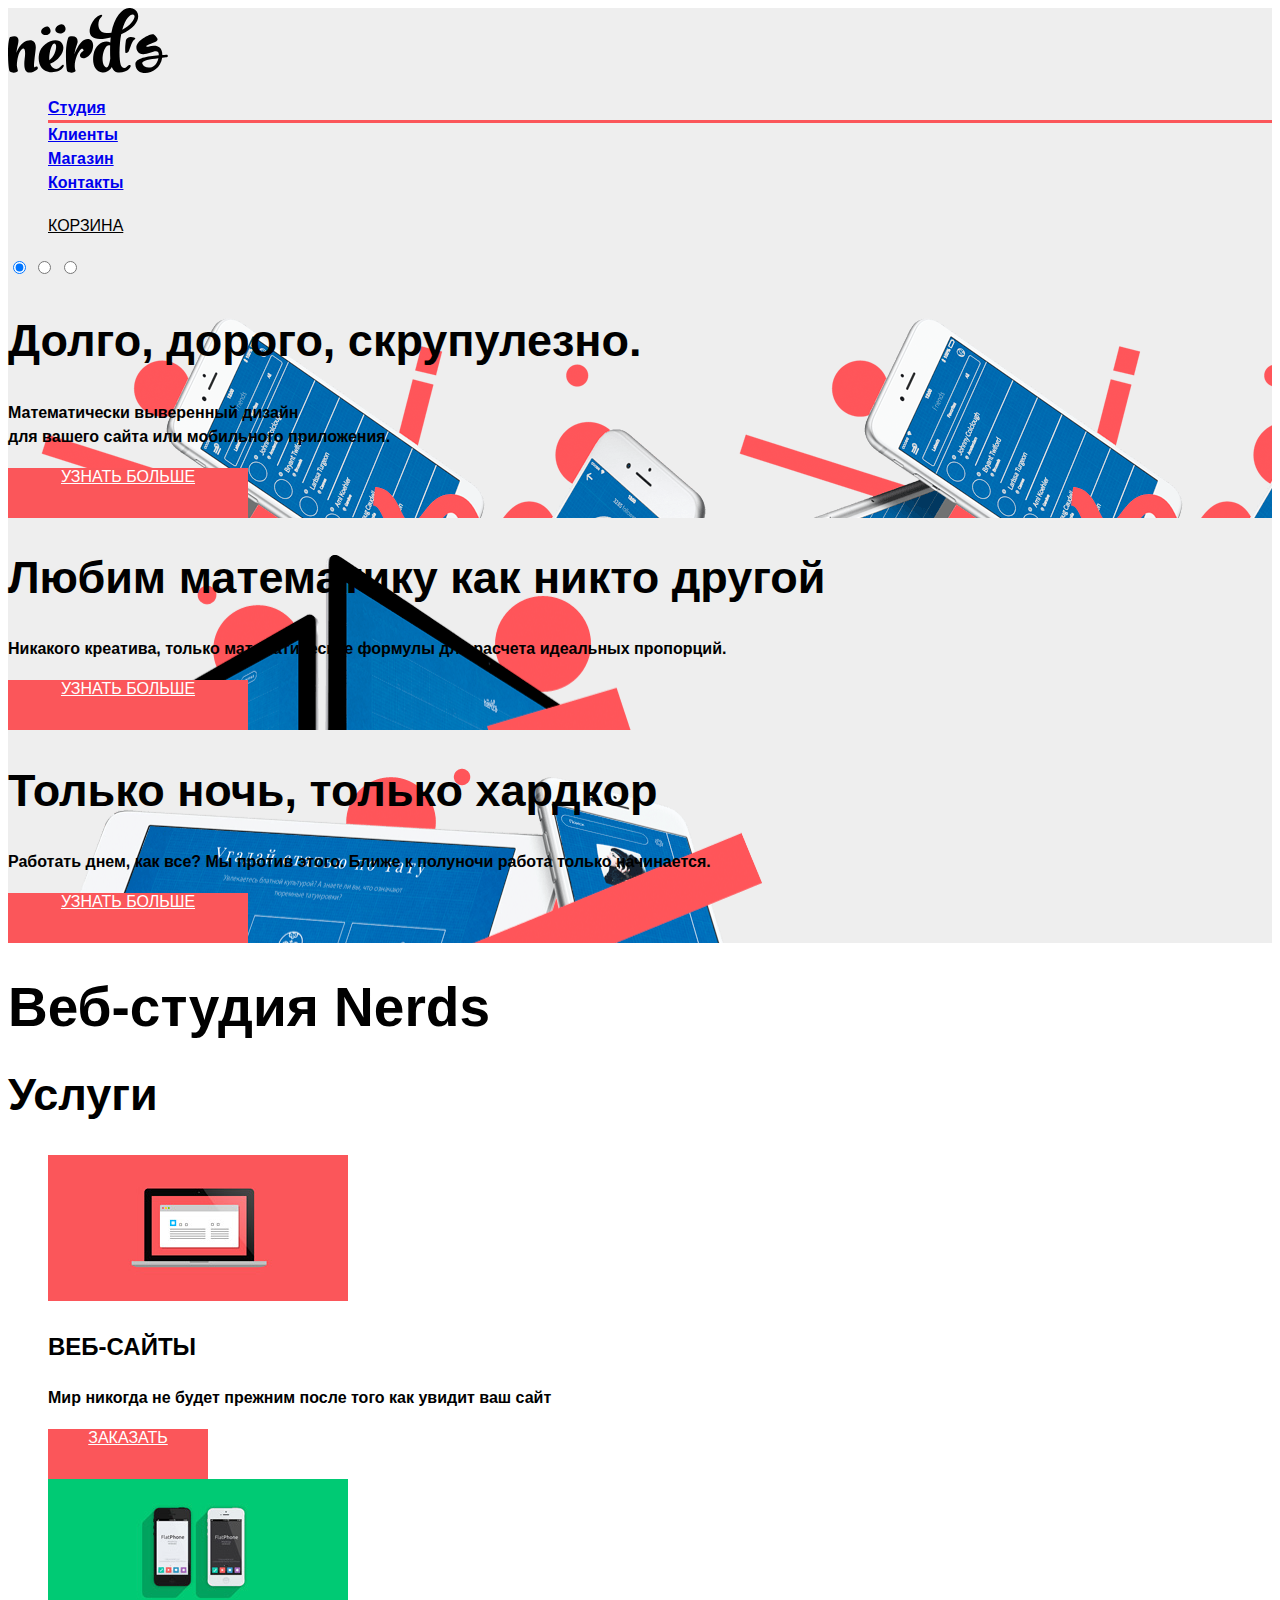
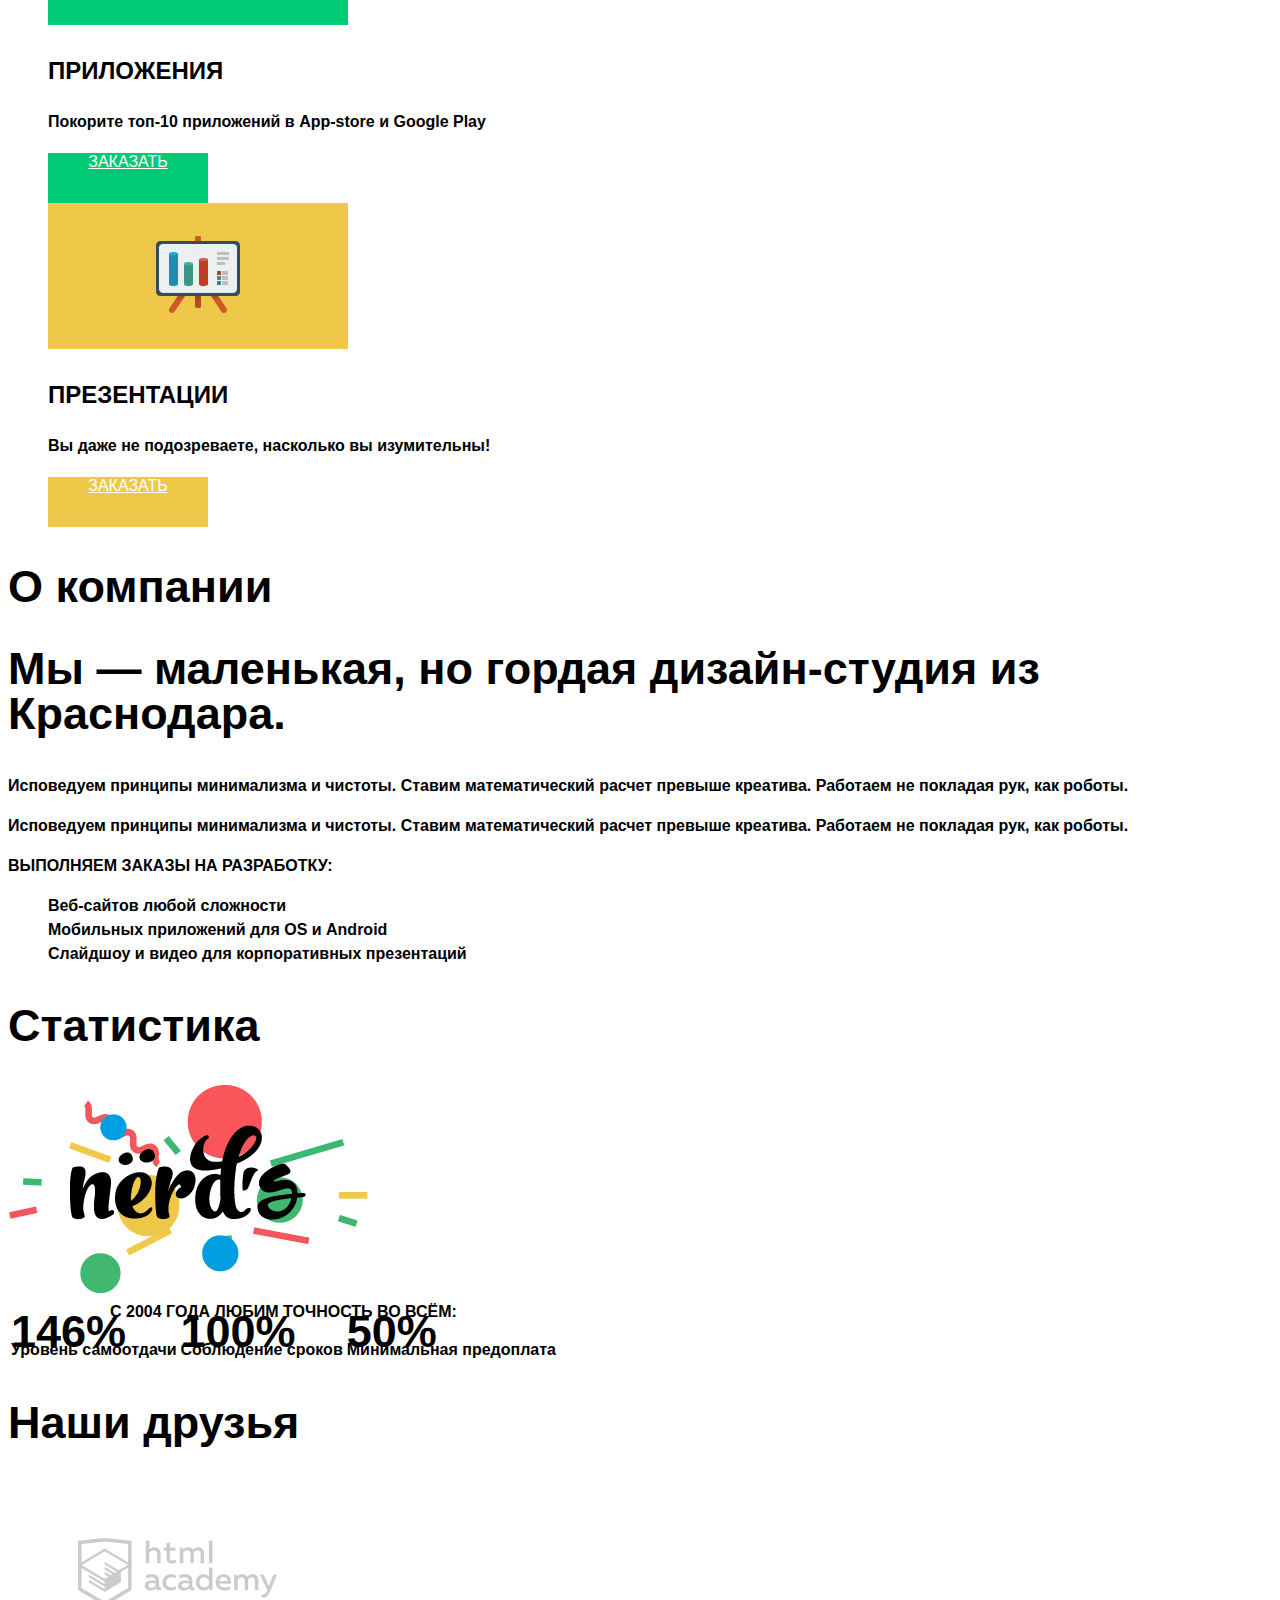
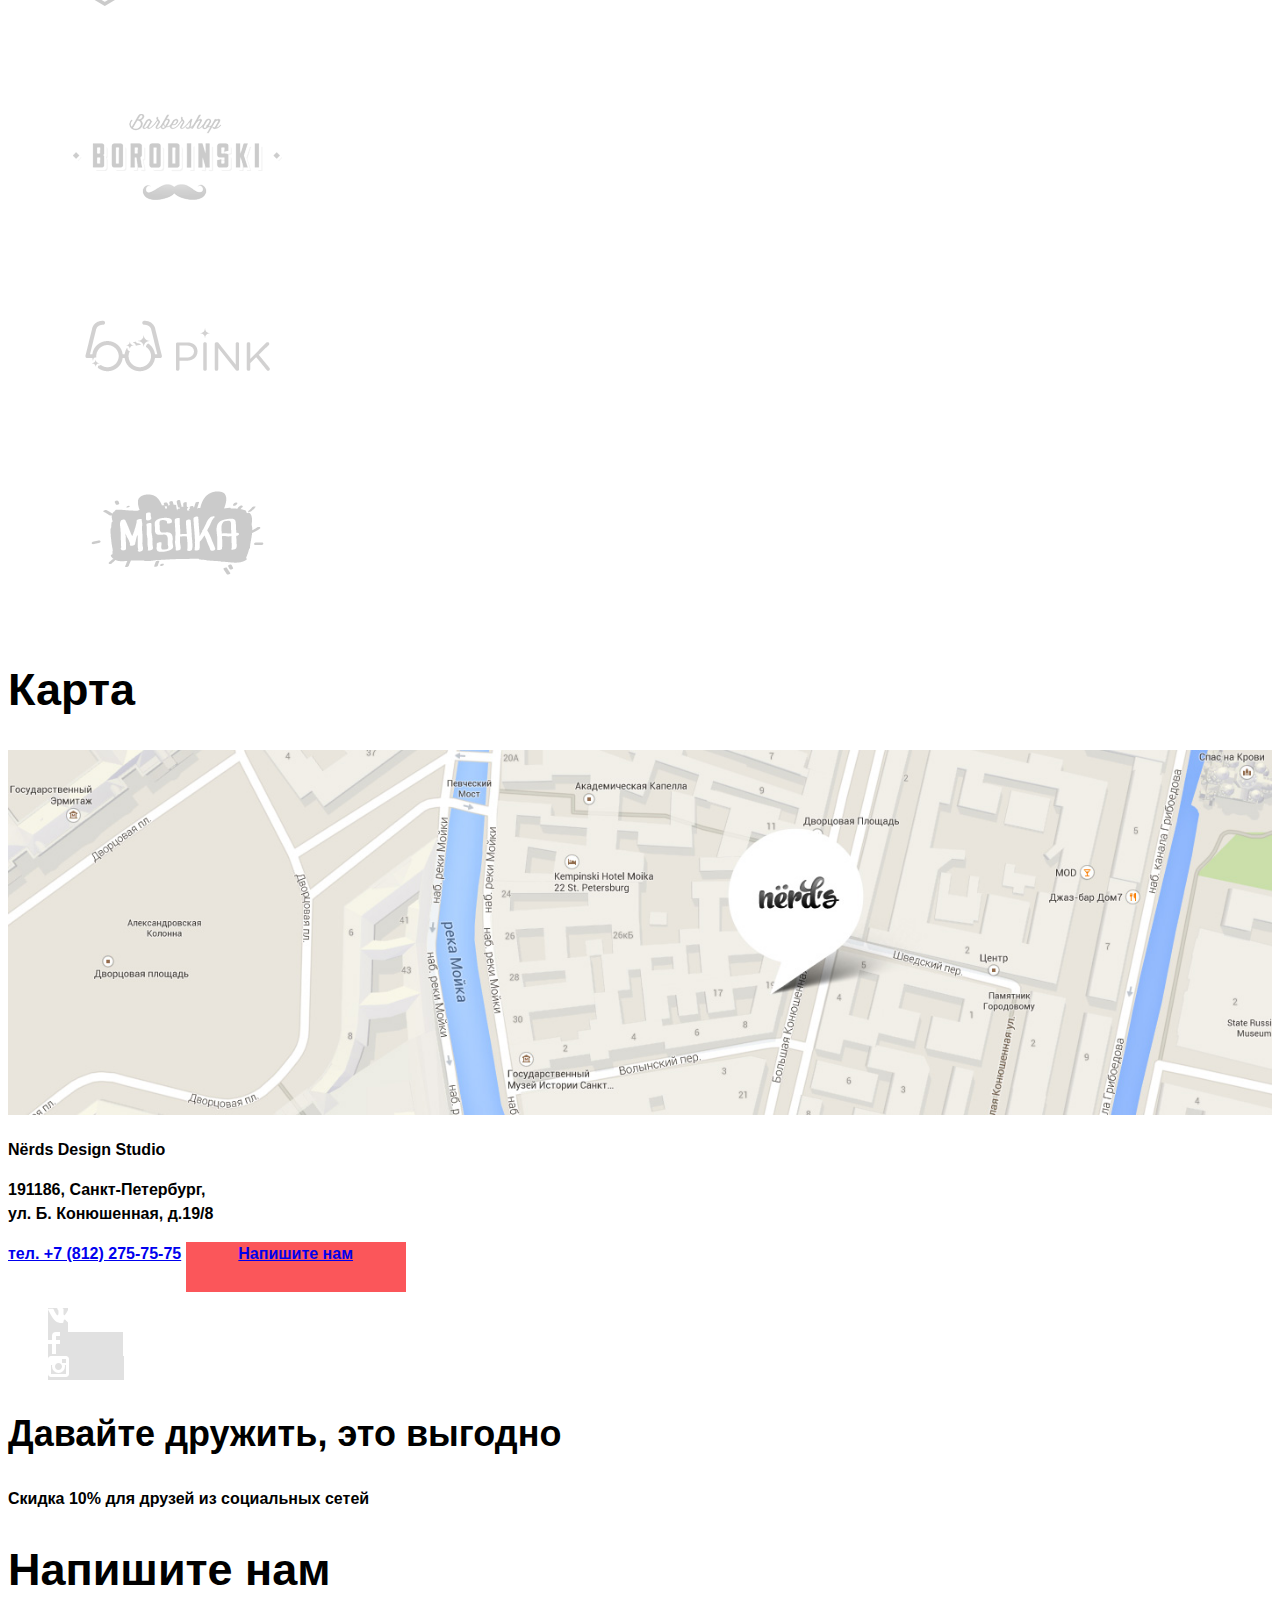
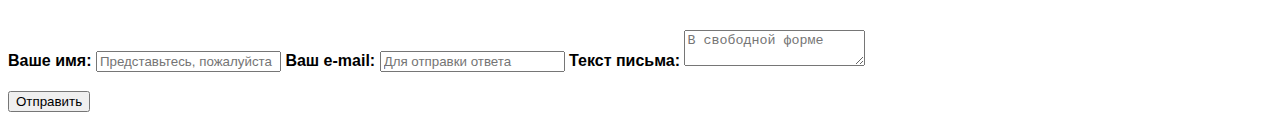
<file: index.html>
<!DOCTYPE html>
<html lang="ru">

<head>
    <meta charset="utf-8">
    <title>Nerd's магазин готовых шаблонов</title>
    <link href="css/style.css" rel="stylesheet">
</head>

<body>
    <header class="main-header">

        <nav class="main-navigation container">
            <a class="main-header-logo" href="index.html">
                <img src="img/nerds-logo.svg" width="160px" height="65px" class="main-header-logo" alt="Логотип">
            </a> 
            <ul class="site-navigation">
                <li class="current"><a href="#">Студия</a></li>
                <li><a href="#">Клиенты</a></li>
                <li><a href="#">Магазин</a></li>
                <li><a href="#">Контакты</a></li>
            </ul>
            <ul class="user-navigation">
                <li class="cart"><a href="#">Корзина</a></li>
            </ul>
        </nav>
        <div class="slider">
            <input type="radio" id="slide-btn-1" name="mainslider" checked>
            <input type="radio" id="slide-btn-2" name="mainslider">
            <input type="radio" id="slide-btn-3" name="mainslider">
            <div class="slideswitcher">
                <label for="slide-btn-1"></label>
                <label for="slide-btn-2"></label>
                <label for="slide-btn-3"></label>
            </div>
            <div class="slides">
                <div class="slide-1 container">
                    <div class="slide-text">
                        <h2 class="slide-title heading-2">Долго, дорого, скрупулезно.</h2>
                        <p class="slide-description">Математически выверенный дизайн <br> для вашего сайта или мобильного приложения.</p>
                        <a href="#" class="btn know-more-btn">Узнать больше</a>
                    </div>
                </div>
                <div class="slide-2 container">
                    <div class="slide-text">
                        <h2 class="slide-title heading-2">Любим математику как никто другой</h2>
                        <p class="slide-description">Никакого креатива, только математические формулы для расчета идеальных пропорций.</p>
                        <a href="#" class="btn know-more-btn">Узнать больше</a>
                    </div>
                </div>
                <div class="slide-3 container">
                    <div class="slide-text">
                        <h2 class="slide-title heading-2">Только ночь, только хардкор</h2>
                        <p class="slide-description">Работать днем, как все? Мы против этого. Ближе к полуночи работа только начинается.</p>
                        <a href="#" class="btn know-more-btn">Узнать больше</a>
                    </div>
                </div>
            </div>
        </div>
    </header>
    <main class="page-content ">
        <h1 class="visually-hiden heading-1">Веб-студия Nerds</h1>
        <section class="service container">
            <h2 class="visually-hidden heading-2">Услуги</h2>
            <ul class="service-list">
                <li class="service-item">
                    <img src="img/illustration-1.jpg" width="300px" height="146px" class="service-item preview-pic" alt="Веб-сайты">
                    <h3 class="service-item-title">Веб-сайты</h3>
                    <p>Мир никогда не будет прежним после того как увидит ваш сайт</p>
                    <a href="#" class="btn service-btn">Заказать</a>
                </li>
                <li class="service-item">
                    <img src="img/illustration-2.jpg" height="146px" width="300px" class="service-item preview-pic" alt="Приложения">
                    <h3 class="service-item-title">Приложения</h3>
                    <p>Покорите топ-10 приложений в App-store и Google Play</p>
                    <a href="#" class="btn app-btn">Заказать</a>
                </li>
                <li class="service-item">
                    <img src="img/illustration-3.jpg" width="300px" height="146px" class="service-item preview-pic" alt="Презентации">
                    <h3 class="service-item-title">Презентации</h3>
                    <p>Вы даже не подозреваете, насколько вы изумительны!</p>
                    <a href="#" class="btn presentations-btn">Заказать</a>
                </li>
            </ul>
        </section>
        <section class="about">
            <h2 class="visually-hidden heading-2">О компании</h2>
            <section class="about-us container">
                <h2 class="heading-2 about-us-title"><b>Мы — маленькая, но гордая дизайн-студия из Краснодара.</b>
                </h2>
                <p class="about-us-description"> Исповедуем принципы минимализма и чистоты. Ставим математический расчет превыше креатива. Работаем не покладая рук, как роботы.
                <p class="about-us-description"> Исповедуем принципы минимализма и чистоты. Ставим математический расчет превыше креатива. Работаем не покладая рук, как роботы.
                </p>
                <p class="about-us-features-title"><b>Выполняем заказы на разработку:</b></p>
                <ul class="about-us-features">
                    <li>Веб-сайтов любой сложности</li>
                    <li>Мобильных приложений для OS и Android</li>
                    <li>Слайдшоу и видео для корпоративных презентаций</li>
                </ul>
            </section>
            <section class="about-us-statistics container">
                <h2 class="visually-hidden heading-2">Статистика</h2>
                <img src="img/nerds-illustration.png" width="360" height="208" class="about-us-illustration" alt="Нёрдс">
                <table class="about-us-statistics-table">
                    <caption class="statistics-title"><b>С 2004 года любим точность во всём:</b></caption>
                    <tr class="statistics-numbers">
                        <td>146%</td>
                        <td>100%</td>
                        <td>50%</td>
                    </tr>
                    <tr class="statistic-criteria">
                        <td>Уровень самоотдачи</td>
                        <td>Соблюдение сроков</td>
                        <td>Минимальная предоплата</td>
                    </tr>
                </table>
            </section>
        </section>
        <section class="trusted-by container">
            <h2 class="visually-hidden heading-2">Наши друзья</h2>
            <ul class="trusted-by-list">
                <li class="trusted-brand htmlacademy">
                    <a href="http://www.htmlacademy.ru">
                        <img class="trusted-logo halogo" src="img/trusted/htmlacademy.png" width="259" height="180" alt="html Academy">
                    </a>
                </li>
                <li class="trusted-brand borodinski">
                    <a href="#">
                        <img class="trusted-logo borodinski-logo" src="img/trusted/borodinski.png" width="259" height="180" alt="Барбершоп Бородинский">
                    </a>
                </li>
                <li class="trusted-brand pink">
                    <a href="#">
                        <img class="trusted-logo pink-logo" src="img/trusted/pink.png" width="259" height="180" alt="Pink">
                    </a>
                </li>
                <li class="trusted-brand mishka">
                    <a href="#">
                        <img class="trusted-logo mishka-logo" src="img/trusted/mishka.png" width="259" height="180" alt="Mishka">
                    </a>
                </li>
            </ul>
        </section>
    </main>
    <footer class="main-footer">
        <div class="map">
            <h2 class="visually-hidden heading-2">Карта</h2>
            <img src="img/map+marker.jpg" width="100%" height="auto" alt="Map">
        </div>

        <section class="contacts-block">
            <p class="contact-title">
                <b>Nёrds Design Studio</b>
            </p>
            <p class="contact-us-content">191186, Санкт-Петербург, <br> ул. Б. Конюшенная, д.19/8<br>
            </p>
            <p class="contact-us-content">
                <a class="contact-us-phone" href="tell.+78122757575">тел. +7 (812) 275-75-75</a>
                <a class="contact-btn" href="#">Напишите нам</a>
            </p>
        </section>
        <section class="social container">
            <ul class="social">
                <li>
                    <a class="social-link vk" href="#">Vk</a>
                </li>
                <li>
                    <a class="social-link fb" href="#">Facebook</a>
                </li>
                <li>
                    <a class="social-link inst" href="#">Instagram</a>
                </li>
            </ul>
            <p class="social-agitation-title"><b>Давайте дружить, это выгодно</b></p>
            <p class="social-agitation-info">Скидка 10% для друзей из социальных сетей</p>
        </section>
    </footer>
    <section class="modal modal-feedback">
        <h2 class="heading-2">Напишите нам</h2>
        <form>
            <label>Ваше имя:
            <input class="feedback-user-name" type="text" name="name" placeholder="Представьтесь, пожалуйста">
            </label>
            <label>Ваш e-mail:
                <input class="feedback-user-email" type="text" name="email" placeholder="Для отправки ответа">
            </label>
            <label>Текст письма:
                <textarea class="feedback-user-text" name="feedback-text" placeholder="В свободной форме"></textarea>
            </label>
            <p>
                <button class="button" type="submit">Отправить</button>
            </p>
        </form>

    </section>
</body>

</html>
</file>
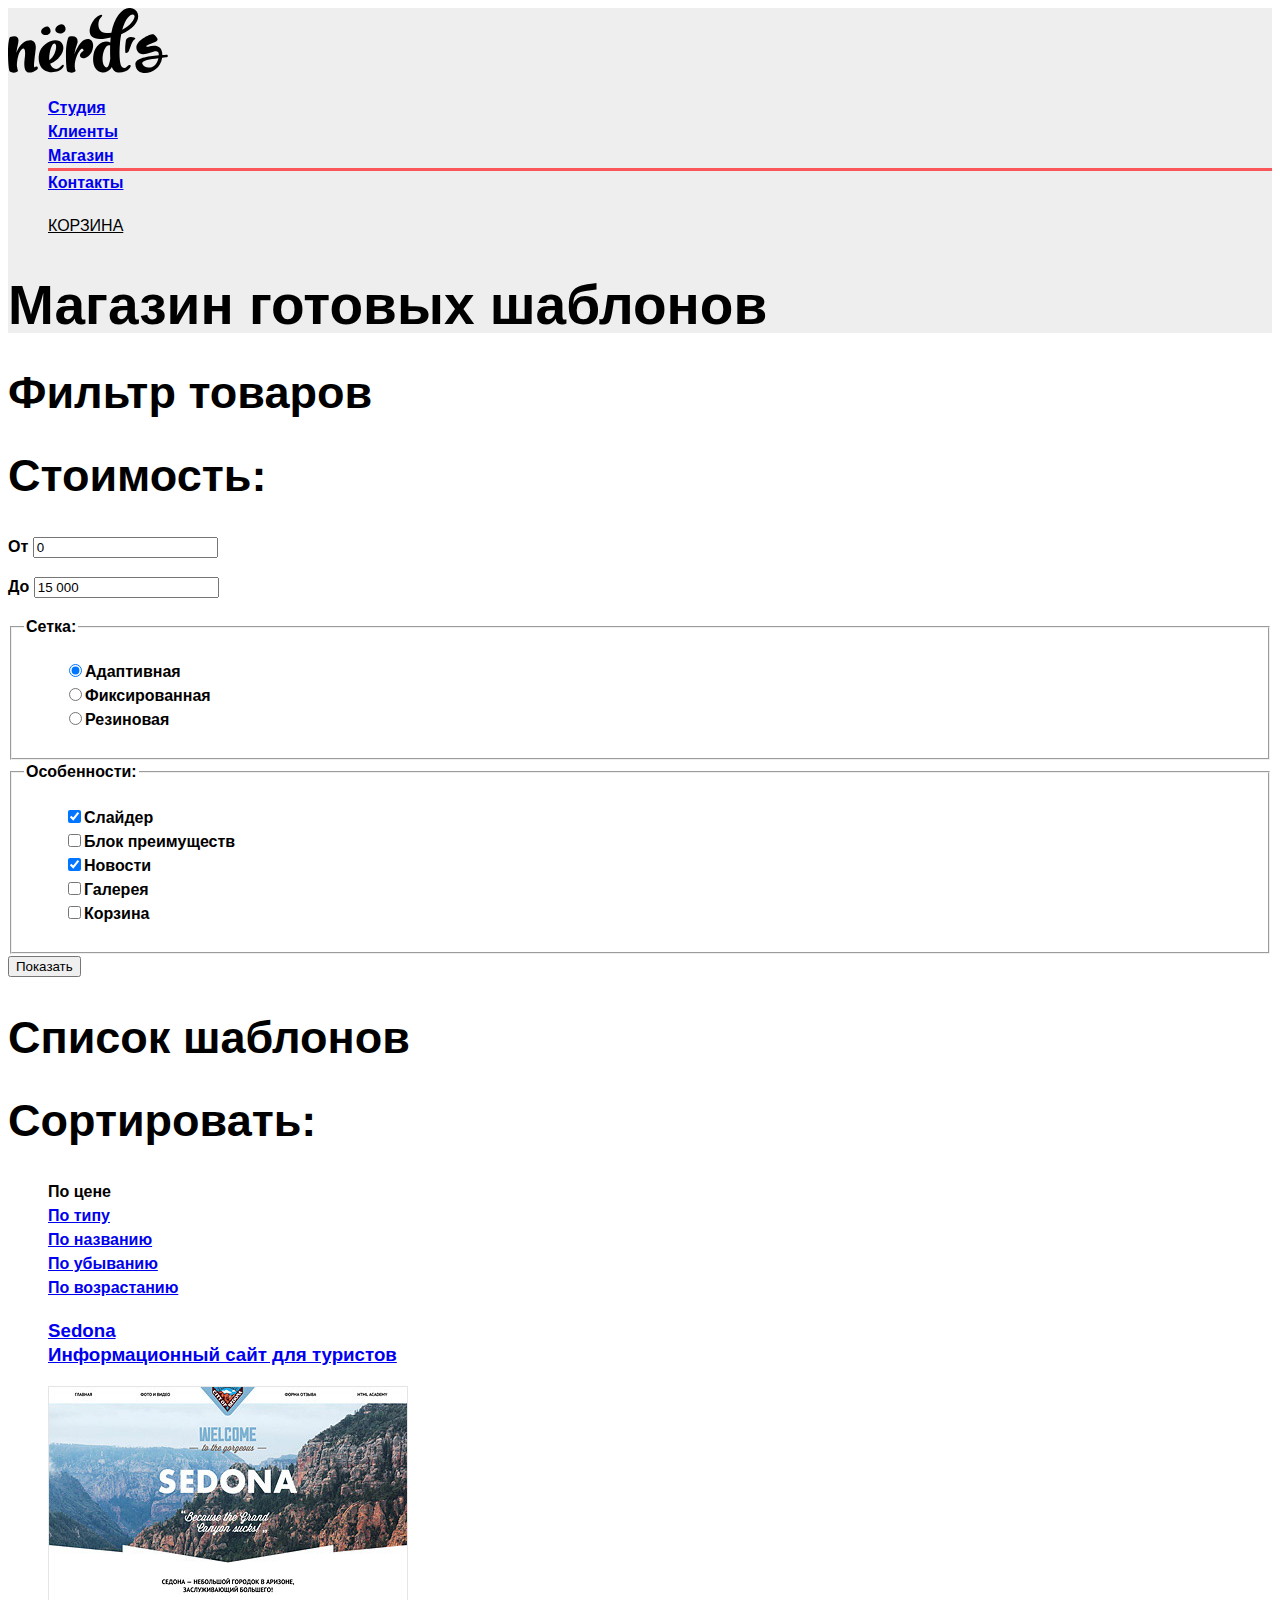
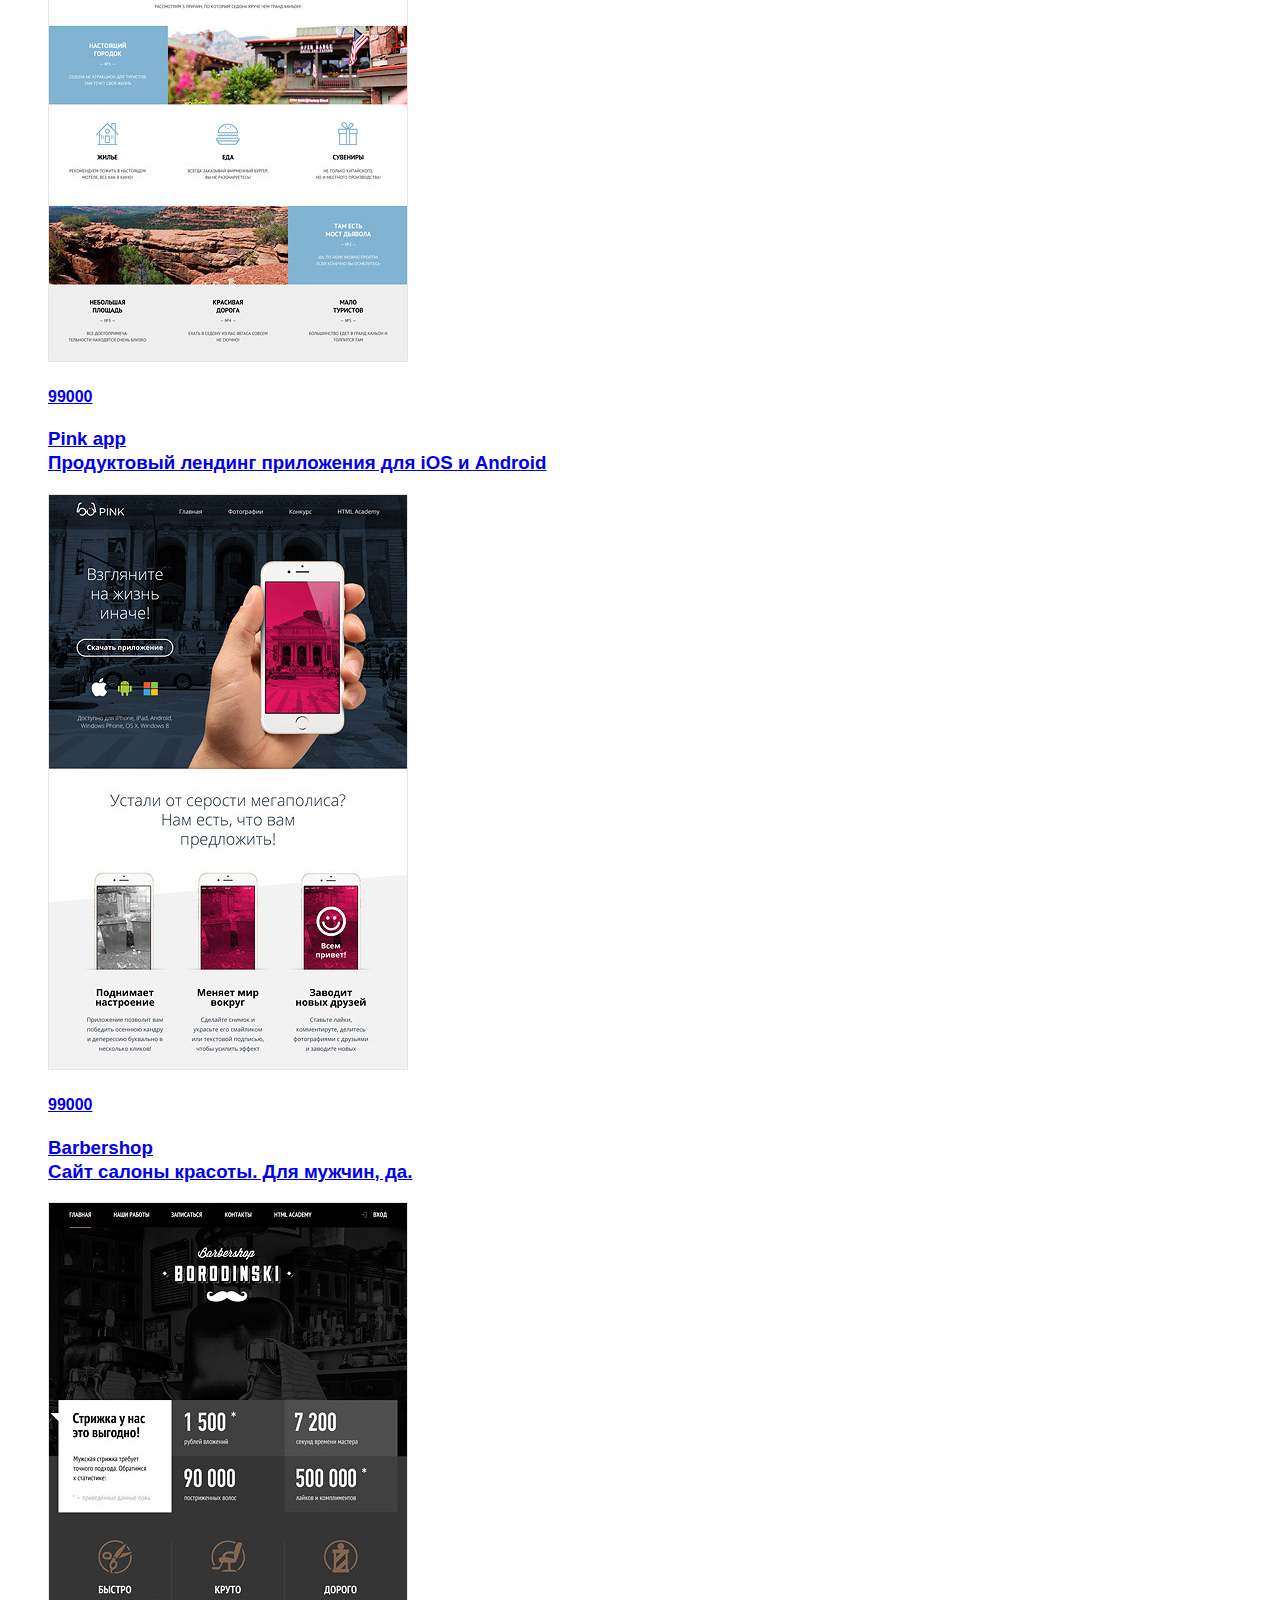
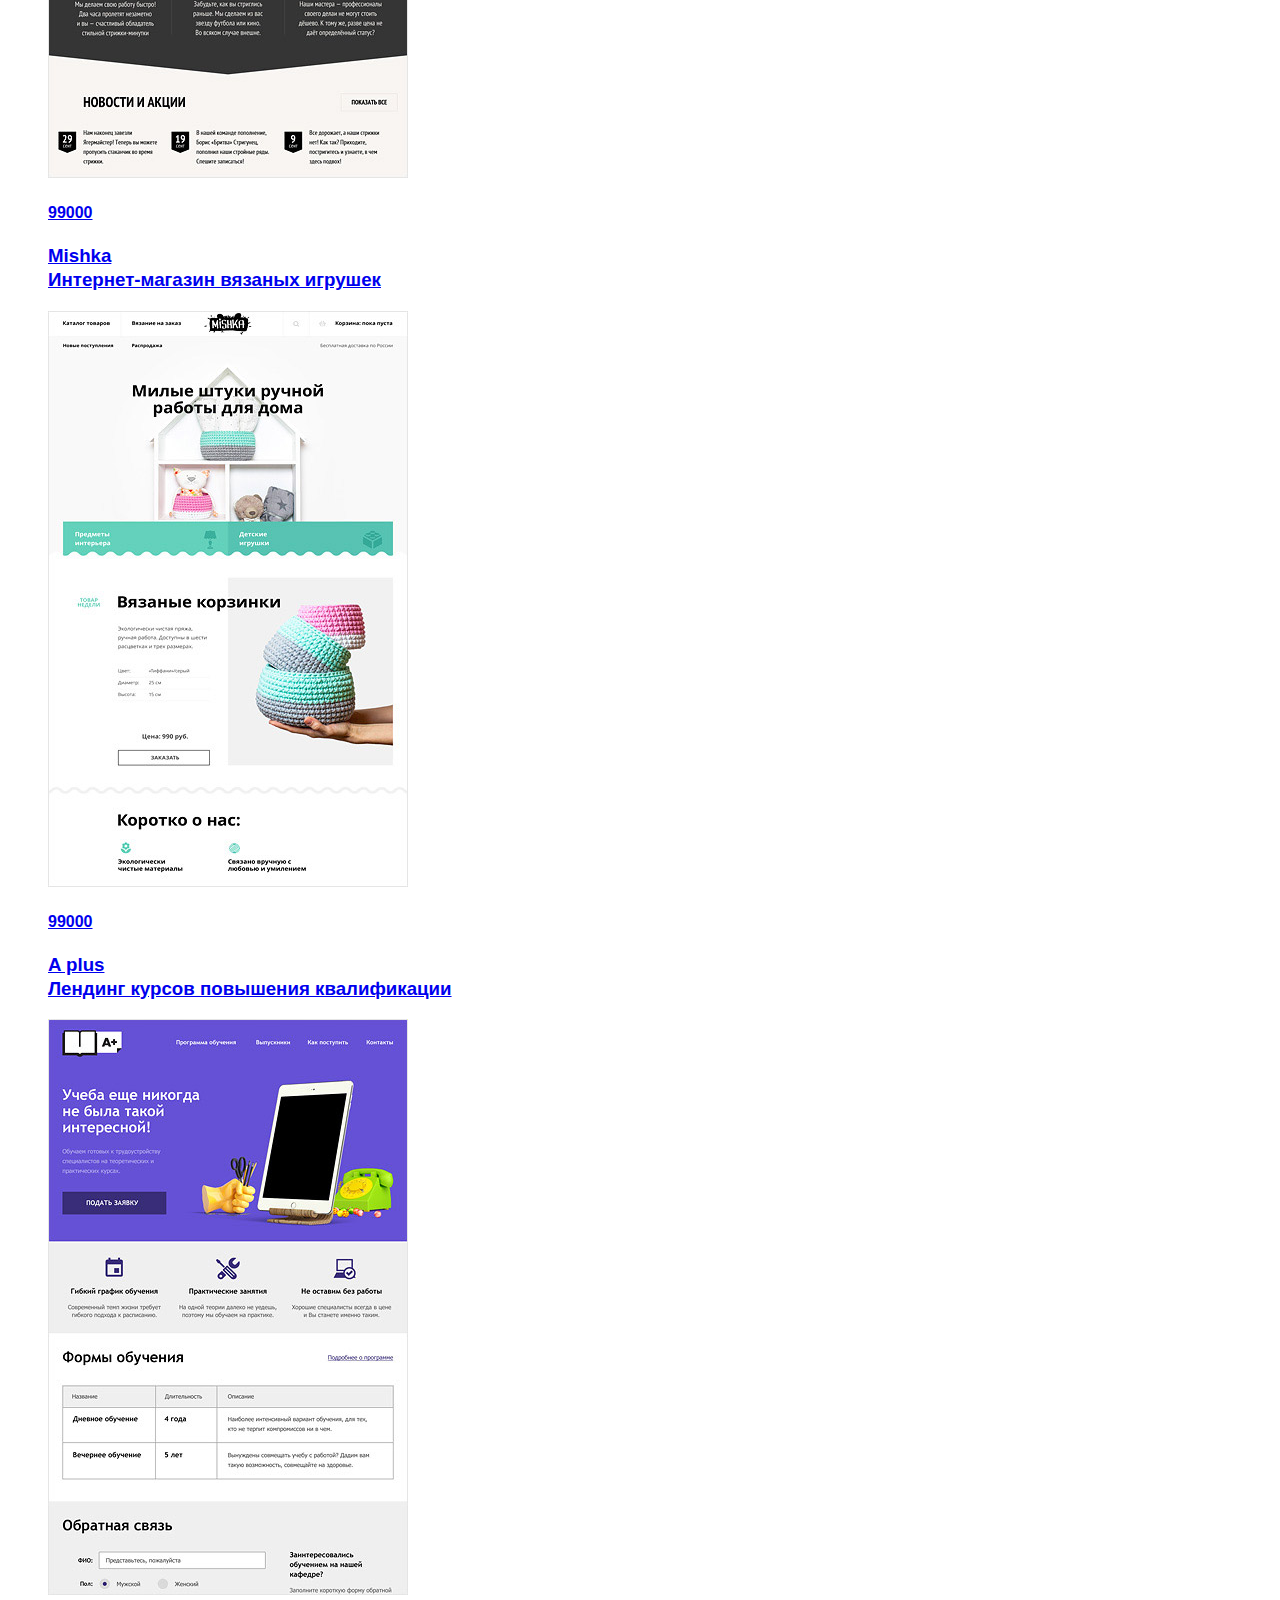
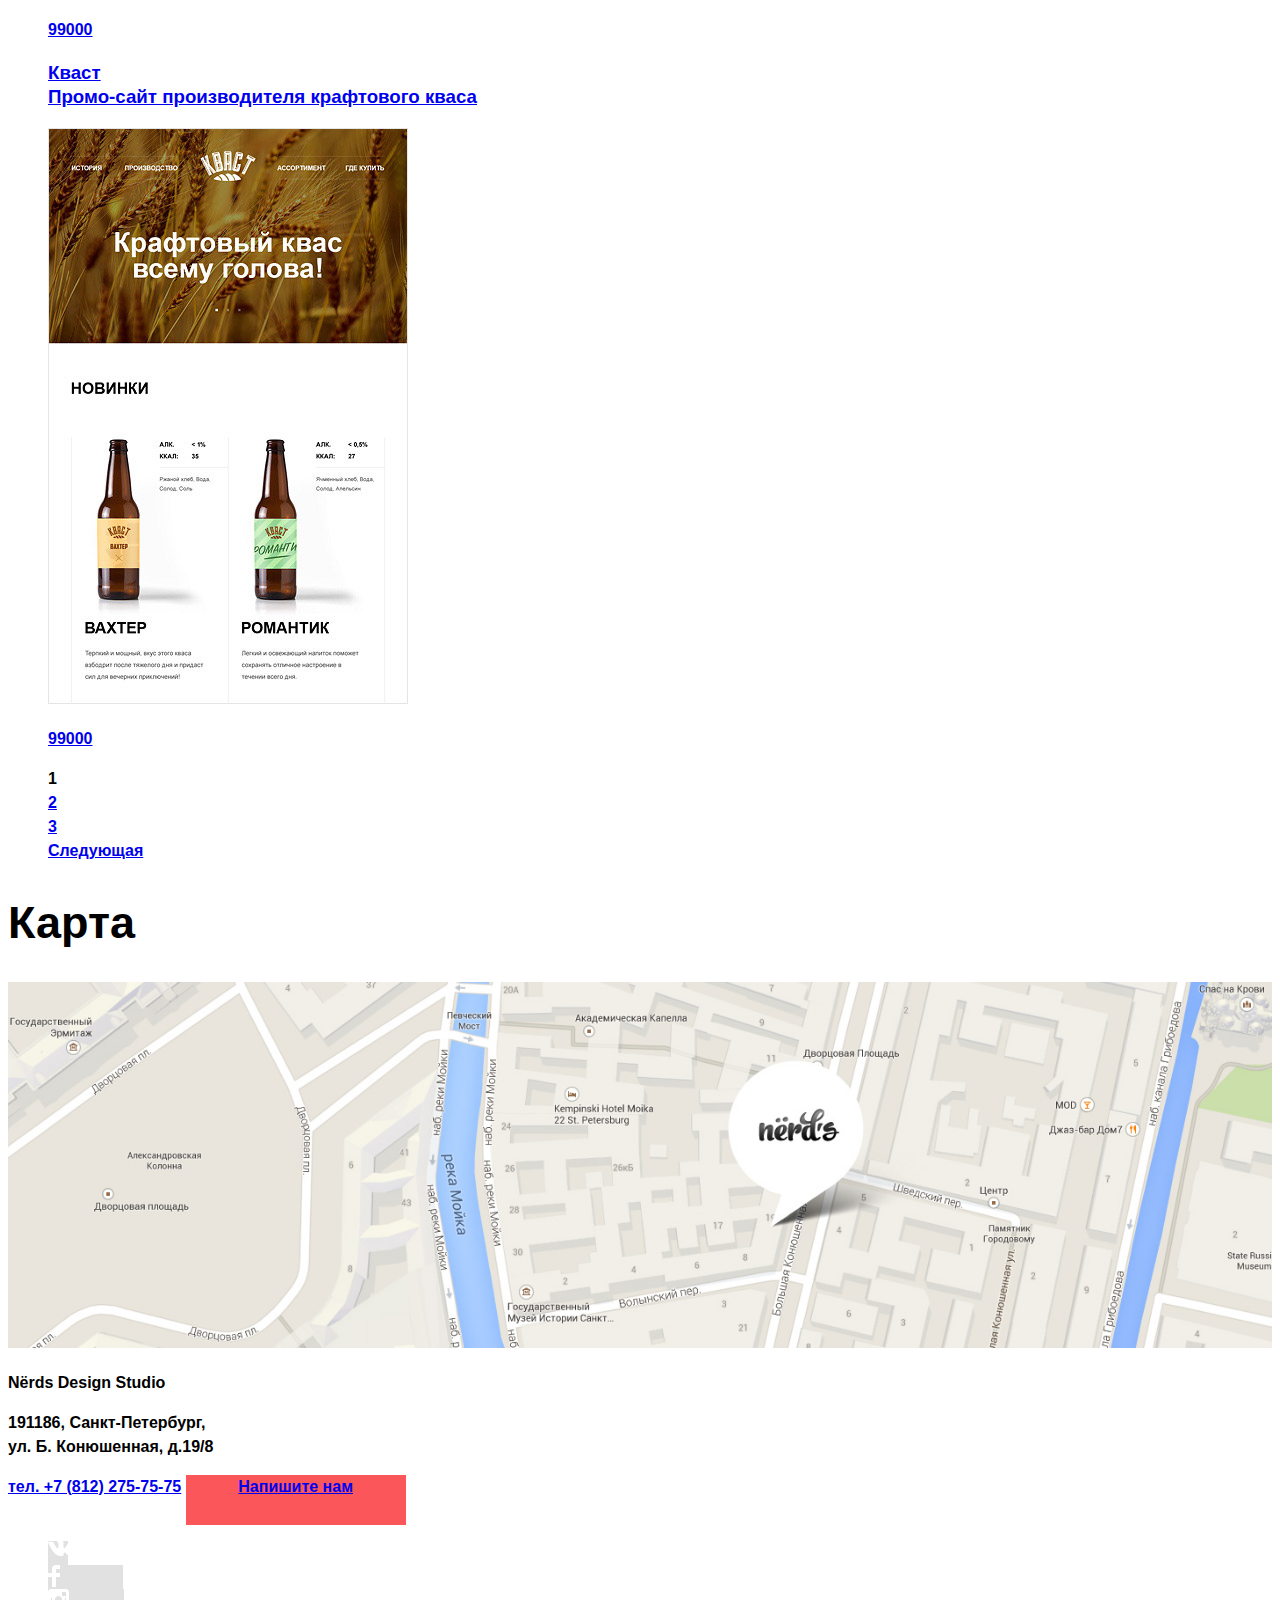
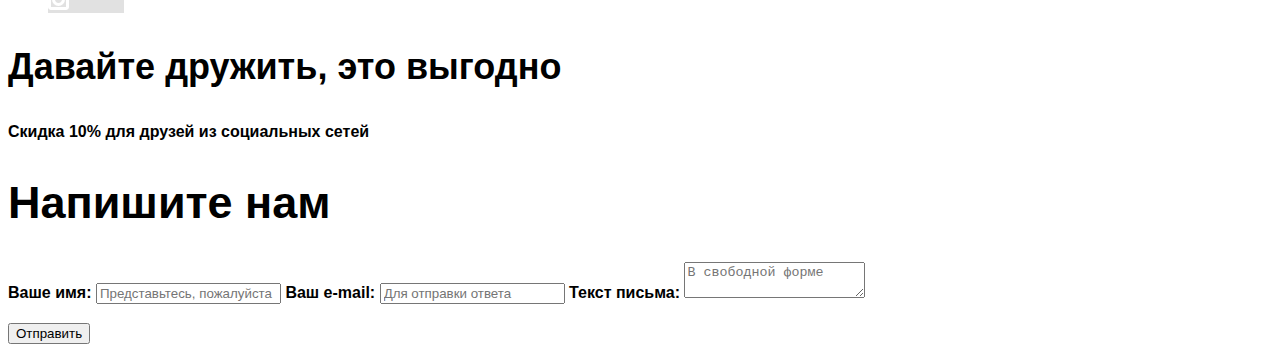
<file: catalog.html>
<!DOCTYPE html>
<html lang="ru">

<head>
    <meta charset="utf-8">
    <title>Nerd's магазин готовых шаблонов</title>
    <link href="css/style.css" rel="stylesheet">
</head>

<body>
    <header class="main-header">
        <a class="small-header-logo" href="index.html">
            <img src="img/nerds-logo.svg" width="160px" height="65" class="main-header-logo" alt="Логотип">
        </a>
        <nav class="main-navigation container">
            <ul class="site-navigation">
                <li><a href="#">Студия</a></li>
                <li><a href="#">Клиенты</a></li>
                <li class="current"><a href="#">Магазин</a></li>
                <li><a href="#">Контакты</a></li>
            </ul>
            <ul class="user-navigation">
                <li class="cart"><a href="#">Корзина</a></li>
            </ul>
        </nav>
        <h1 class="catalog-main-title heading-1">Магазин готовых шаблонов</h1>
    </header>
    <main class=" page-content container">
        <section class="filters">
            <h2 class="visually-hidden heading-2">Фильтр товаров</h2>
            <form class="filter" method="get" action="№">
                <div class="price-range">
                    <h2 class="sidebar-title heading-2">Стоимость:</h2>
                    <div class="range-controls">
                        <div class="scale">
                            <div style="width:69%;" class="bar"></div>
                        </div>
                        <div class="toggle min-toggle"></div>
                        <div class="toggle max-toggle"></div>
                    </div>
                    <div class="price-controls">
                        <p>
                            <label for="min-price">От</label>
                            <input class="min-price" type="text" id="min-price" value="0">
                        </p>
                        <p>
                            <label for="max-price">До</label>
                            <input class="max-price" type="text" id="max-price" value="15 000">
                        </p>
                    </div>
                </div>
                <fieldset>
                    <legend>Сетка:</legend>
                    <ul class="filter">
                        <li class="filter-option">
                            <input type="radio" name="produck-type" value="adaptive" checked>Адаптивная
                        </li>
                        <li class="filter-option">
                            <input type="radio" name="produck-type" value="fixed">Фиксированная
                        </li>
                        <li class="filter-option">
                            <input type="radio" name="produck-type" value="rubber">Резиновая</li>
                    </ul>
                </fieldset>
                <fieldset>
                    <legend>Особенности:</legend>
                    <ul class="filter">
                        <li class="filter-option">
                            <input type="checkbox" value="adaptive" name="slider" checked>Слайдер
                        </li>
                        <li class="filter-option">
                            <input type="checkbox" value="fixed" name="advantages">Блок преимуществ
                        </li>
                        <li class="filter-option">
                            <input type="checkbox" name="news" checked>Новости </li>
                        <li class="filter-option">
                            <input type="checkbox" name="gallery">Галерея </li>
                        <li class="filter-option">
                            <input type="checkbox" name="cart">Корзина </li>
                    </ul>
                </fieldset>
                <button type="submit" class="filter-button button">Показать</button>
            </form>
        </section>
        <!-- Блок с сортировкой шаблонов -->
        <section class="catalog container">
            <h2 class="visually-hidden heading-2">Список шаблонов</h2>
            <div class="sort-container">
                <h2 class="heading-2">Сортировать:</h2>
                <ul class="sort">
                    <li>
                        <span class="current"> По цене </span>
                    </li>
                    <li>
                        <a href="#"> По типу </a>
                    </li>
                    <li>
                        <a href="#"> По названию </a>
                    </li>
                    <li>
                        <a class="sort-down current" href="#"> По убыванию </a>
                    </li>
                    <li>
                        <a class="sort-up" href="#"> По возрастанию </a>
                    </li>
                </ul>
            </div>
            <ul class="catalog-list">
                <li class="catalog-item">
                    <h3>
                        <a href="catalog-item.html">
                            <span class="catalog-item-name">Sedona</span><br>
                            <span class="catalog-item-title">Информационный сайт для туристов</span>
                        </a>
                    </h3>
                    <p class="catalog-item-image">
                        <a href="catalog-item.html">
                            <img src="img/img-sedona.jpg" width="360" height="576" alt="Sedona">
                        </a>
                    </p>
                    <p>
                        <a class="button" href="#">99000</a>
                    </p>
                </li>
                <li class="catalog-item">
                    <h3>
                        <a href="catalog-item.html">
                            <span class="catalog-item-name">Pink app</span><br>
                            <span class="catalog-item-title">Продуктовый лендинг приложения для iOS и Android</span>
                        </a>
                    </h3>
                    <p class="catalog-item-image">
                        <a href="catalog-item.html">
                            <img src="img/img-pink.jpg" width="360" height="576" alt="PinkAPP">
                        </a>
                    </p>
                    <p>
                        <a class="button" href="#">99000</a>
                    </p>
                </li>
                <li class="catalog-item">
                    <h3>
                        <a href="catalog-item.html">
                            <span class="catalog-item-name">Barbershop</span><br>
                            <span class="catalog-item-title">Сайт салоны красоты. Для мужчин, да.</span>
                        </a>
                    </h3>
                    <p class="catalog-item-image">
                        <a href="catalog-item.html">
                            <img src="img/img-barbershop.jpg" width="360" height="576" alt="Barbershop">
                        </a>
                    </p>
                    <p>
                        <a class="button" href="#">99000</a>
                    </p>
                </li>
                <li class="catalog-item">
                    <h3>
                        <a href="catalog-item.html">
                            <span class="catalog-item-name">Mishka</span><br>
                            <span class="catalog-item-title">Интернет-магазин вязаных игрушек</span>
                        </a>
                    </h3>
                    <p class="catalog-item-image">
                        <a href="catalog-item.html">
                            <img src="img/img-mishka.jpg" width="360" height="576" alt="MISHKA">
                        </a>
                    </p>
                    <p>
                        <a class="button" href="#">99000</a>
                    </p>
                </li>
                <li class="catalog-item">
                    <h3>
                        <a href="catalog-item.html">
                            <span class="catalog-item-name">A plus</span><br>
                            <span class="catalog-item-title">Лендинг курсов повышения квалификации</span>
                        </a>
                    </h3>
                    <p class="catalog-item-image">
                        <a href="catalog-item.html">
                            <img src="img/img-aplus.jpg" width="360" height="576" alt="A_PLUS">
                        </a>
                    </p>
                    <p>
                        <a class="button" href="#">99000</a>
                    </p>
                </li>
                <li class="catalog-item">
                    <h3>
                        <a href="catalog-item.html">
                            <span class="catalog-item-name">Кваст</span><br>
                            <span class="catalog-item-title">Промо-сайт производителя крафтового кваса</span>
                        </a>
                    </h3>
                    <p class="catalog-item-image">
                        <a href="catalog-item.html">
                            <img src="img/img-kvast.jpg" width="360" height="576" alt="Kvast">
                        </a>
                    </p>
                    <p>
                        <a class="button" href="#">99000</a>
                    </p>
                </li>
            </ul>
            <ul class="pagination-list">
                <li class="pagination-item pagination-item-current"><a>1</a></li>
                <li class="pagination-item"><a href="#">2</a></li>
                <li class="pagination-item"><a href="#">3</a></li>
                <li class="pagination-item"><a href="#">Следующая</a></li>
            </ul>
        </section>
    </main>
    <footer class="main-footer">
        <div class="map">
            <h2 class="visually-hidden heading-2">Карта</h2>
            <img src="img/map+marker.jpg" width="100%" height="auto">
        </div>
        <section class="contacts-block">
            <p class="contact-title">
                <b>Nёrds Design Studio</b>
            </p>
            <p class="contact-us-content">191186, Санкт-Петербург, <br> ул. Б. Конюшенная, д.19/8<br>
            </p>
            <p class="contact-us-content">
                <a class="contact-us-phone" href="tell.+78122757575">тел. +7 (812) 275-75-75</a>
                <a class="contact-btn" href="#">Напишите нам</a>
            </p>
        </section>
        <section class="social container">
            <ul class="social">
                <li>
                    <a class="social-link vk" href="#">Vk</a>
                </li>
                <li>
                    <a class="social-link fb" href="#">Facebook</a>
                </li>
                <li>
                    <a class="social-link inst" href="#">Instagram</a>
                </li>
            </ul>
            <p class="social-agitation-title"><b>Давайте дружить, это выгодно</b></p>
            <p class="social-agitation-info">Скидка 10% для друзей из социальных сетей</p>
        </section>
    </footer>
    <section class="modal modal-feedback">
        <h2 class="heading-2">Напишите нам</h2>
        <form>
            <label>Ваше имя:
            <input class="feedback-user-name" type="text" name="name" placeholder="Представьтесь, пожалуйста">
            </label>
            <label>Ваш e-mail:
                <input class="feedback-user-email" type="text" name="email" placeholder="Для отправки ответа">
            </label>
            <label>Текст письма:
                <textarea class="feedback-user-text" name="feedback-text" placeholder="В свободной форме"></textarea>
            </label>
            <p>
                <button class="button" type="submit">Отправить</button>
            </p>
        </form>
    </section>
</body>

</html>
</file>
<file: css/style.css>
body {
    min-width: 1200px;
    font-size: 16px;
    line-height: 1.5em;
    color: #000000;
    font-weight: bold;
    font-family: "Roboto", "Arial", sans-serif;
    background-color: white;
}

.heading-1 {
    font-size: 55px;
    line-height: 1em;
    color: #000000;
    font-weight: bold;
    font-family: "Roboto", "Arial", sans-serif;
}

.heading-2 {
    font-size: 45px;
    line-height: 1em;
    color: #000000;
    font-weight: bold;
    font-family: "Roboto", "Arial", sans-serif;
}

.main-header {
    background-color: #eeeeee;
}

.site-navigation,
.cart,
.service-list,
.about-us-features,
.trusted-by-list,
.social,
.site-navigation,
.user-navigation,
.filter,
.sort,
.social,
.catalog-list,
.pagination-list {
	list-style: none;
}

.navigation a,
.cart a {
	display: inline-block;
	text-transform: uppercase;
	color: #000;
	line-height: 30px;
	font-weight: 500;
}

.site-navigation a:hover,
.cart a:hover {
	color: #fb565a;	
}

.site-navigation a:active,
.cart a:active {
	opacity: 0.3;
}

.main-header-logo:hover {
	opacity: 0.8;
}

.main-header-logo:active {
	opacity: 0.3;
}

.site-navigation .current {
	border-bottom: 3px solid #fb565a;
}

.btn {
	line-height: 18px;
	text-transform: uppercase;
	font-weight: 500;
	color: #fff;
	display: inline-block;
	background-color: #fb565a;
}

.slide-title {
	font-size: 45px;
	line-height: 45px;
	color: #000;
}

.know-more-btn {
	display: inline-block;
	width: 240px;
	height: 50px;
	background-color: #fb565a;
	text-align: center;
}

.know-more-btn:hover {
	background-color: #e74246;
}

.know-more-btn:active {
	background-color: #d7373b;
	color: rgba (255, 255, 255, 0.3);
}

.slide-1 {
	background: url(../img/slide1.png);
}

.slide-2 {
	background: url("../img/slide2.png") no-repeat;
}

.slide-3 {
	background: url("../img/slide3.png") no-repeat;
}

.service-item-title {
	font-size: 24px;
	line-height: 30px;
	font-weight: 700;
	text-transform: uppercase;
	color: #000;
}

.service-btn {
	display: inline-block;
	background-color: #fb565a;
	width: 160px;
	height: 50px;
	text-align: center;
}


.service-btn:hover {
	background-color: #e74246;
}

.service-btn:active {
	background-color: #d7373b;
	color: rgba(255, 255, 255, 0.3);
}


.app-btn {
	display: inline-block;
	background-color: #00ca74;
	width: 160px;
	height: 50px;
	text-align: center;
}

.app-btn:hover {
	background-color: #00bc6c;
}

.app-btn:active {
	background-color: #00aa62;
	color: rgba(255, 255, 255, 0.3);
}

.presentations-btn {
	display: inline-block;
	background-color: #efc84a;
	width: 160px;
	height: 50px;
	text-align: center;
}

.presentations-btn:hover {
	background-color: #eab534;
}

.presentations-btn:active {
	background-color: #e5a722;
	color: rgba(255, 255, 255, 0.3);
}

.about-us-features-title,
.statistics-title {
	text-transform: uppercase;
	font-weight: 700;
	color: #000;
}


.statistics-numbers {
	font-size: 45px;
	line-height: 10px;
	font-weight: 700;
	color: #000;
}

.statistic-criteria {
	line-height: 18px;
}


.trusted-logo {
	opacity: 0.2;
}

.trusted-logo:hover {
	opacity: 1;
}

.trusted-logo:active {
	opacity: 0.2;
}

.social-link {
	display: inline-block;
	color: transparent;
	background-color: #e1e1e1;
}

.social-link:hover {
	background-color: #e74246;
}

.social-link:active {
	background-color: #d7373b;
	opacity: 0.3;
}


.vk {
	background-image: url("../img/vk-icon.svg");
	background-repeat: no-repeat;
}

.fb {
	background-image: url("../img/fb-icon.svg");
	background-repeat: no-repeat;
}

.inst {
	background-image: url("../img/insta-icon.svg");
	background-repeat: no-repeat;
}

.social-agitation-title {
	font-size: 36px;
	line-height: 36px;
	font-weight: 700;
	color: #000;
}

.social-agitation-info {
	line-height: 22px;
}
.contact-btn {
	display: inline-block;
	background-color: #fb565a;
	width: 220px;
	height: 50px;
	text-align: center;
}
</file>
